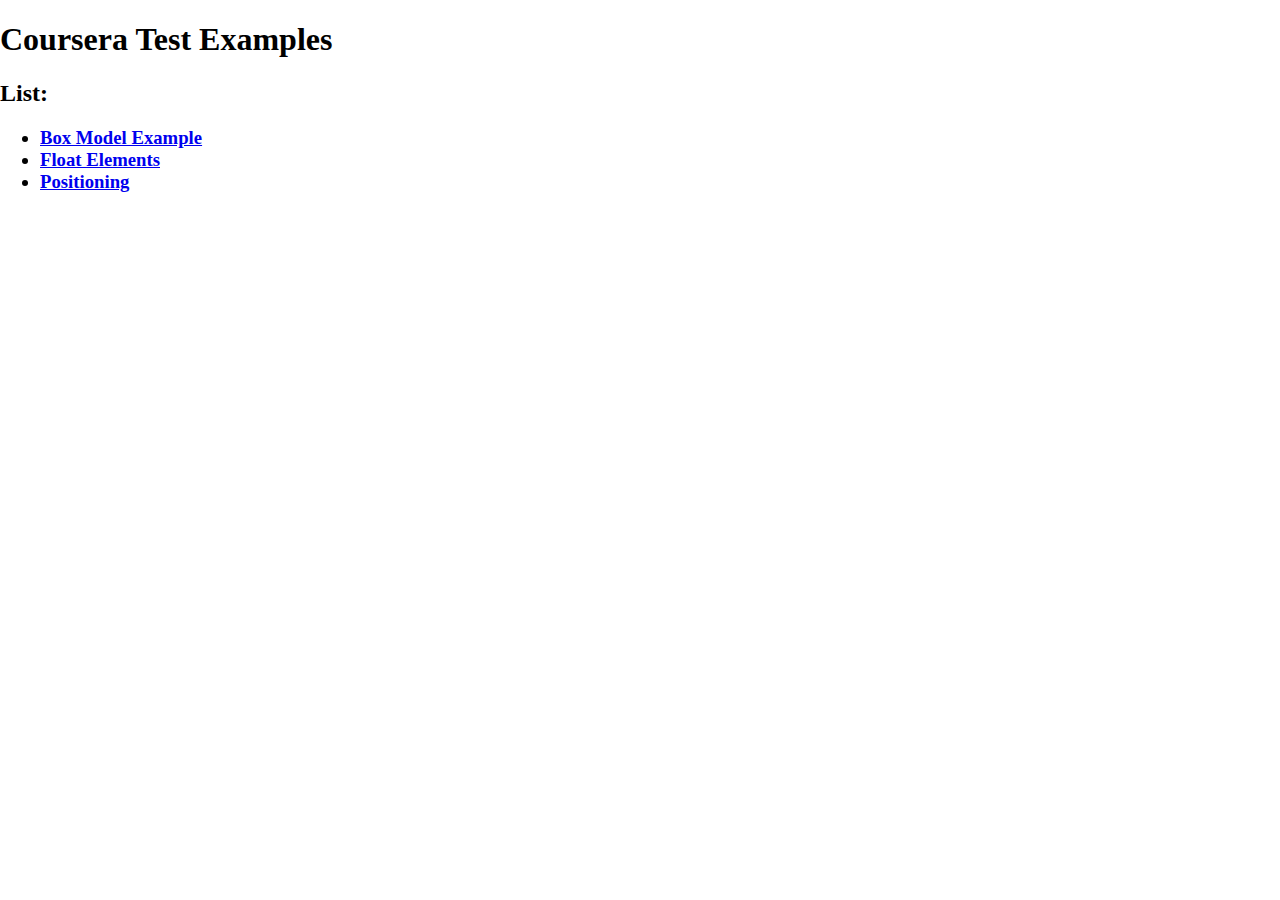
<file: site/index.html>
<!DOCTYPE html>
<html lang="en">
<head>
    <meta charset="UTF-8">
    <meta http-equiv="X-UA-Compatible" content="IE=edge">
    <meta name="viewport" content="width=device-width, initial-scale=1.0">
    <title>My First GitHub Web Page</title>

    <link rel="stylesheet" href="css/style.css">
</head>
<body>
    <header><h1>Coursera Test Examples</h1></header>
    <div>
        <h2>List:</h2>
        <ul>
            <h3>
                <li><a href="box-model/box-model.html" target="_blank">Box Model Example</a></li>
                <li><a href="float-elements/float-elements.html" target="_blank">Float Elements</a></li>
                <li><a href="positioning/positioning.html" target="_blank">Positioning</a></li>
            </h3>
        </ul>
    </div>
</body>
</html>
</file>
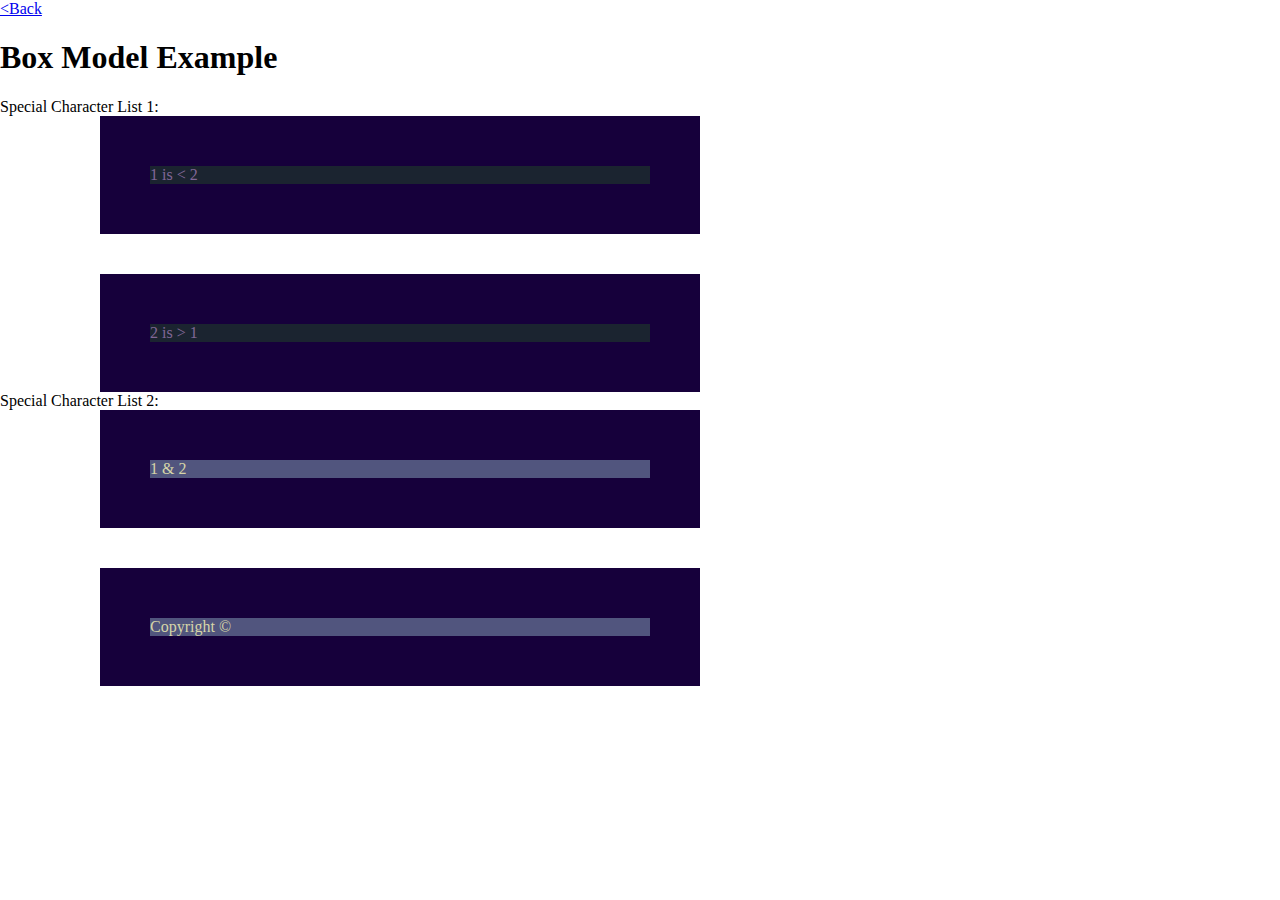
<file: site/box-model/box-model.html>
<!DOCTYPE html>
<html lang="en">
<head>
    <meta charset="UTF-8">
    <meta http-equiv="X-UA-Compatible" content="IE=edge">
    <meta name="viewport" content="width=device-width, initial-scale=1.0">
    <title>Box Model</title>
    <link rel="stylesheet" href="../css/style.css">
    <link rel="stylesheet" href="box-model-style.css">
</head>
<body>
    <div><a href="../index.html">&lt;Back</a></div>
    <h1>Box Model Example</h1>
    <div class="spclchar-list1">
        Special Character List 1:
        <span class="list1">1 is &lt; 2</span>
        <span class="list2">2 is &gt; 1</span>
    </div>
    <div class="spclchar-list2">
        Special Character List 2:
        <span class="list1">1 &amp; 2</span>
        <span class="list2">Copyright &copy;</span>
    </div>
</body>
</html>
</file>
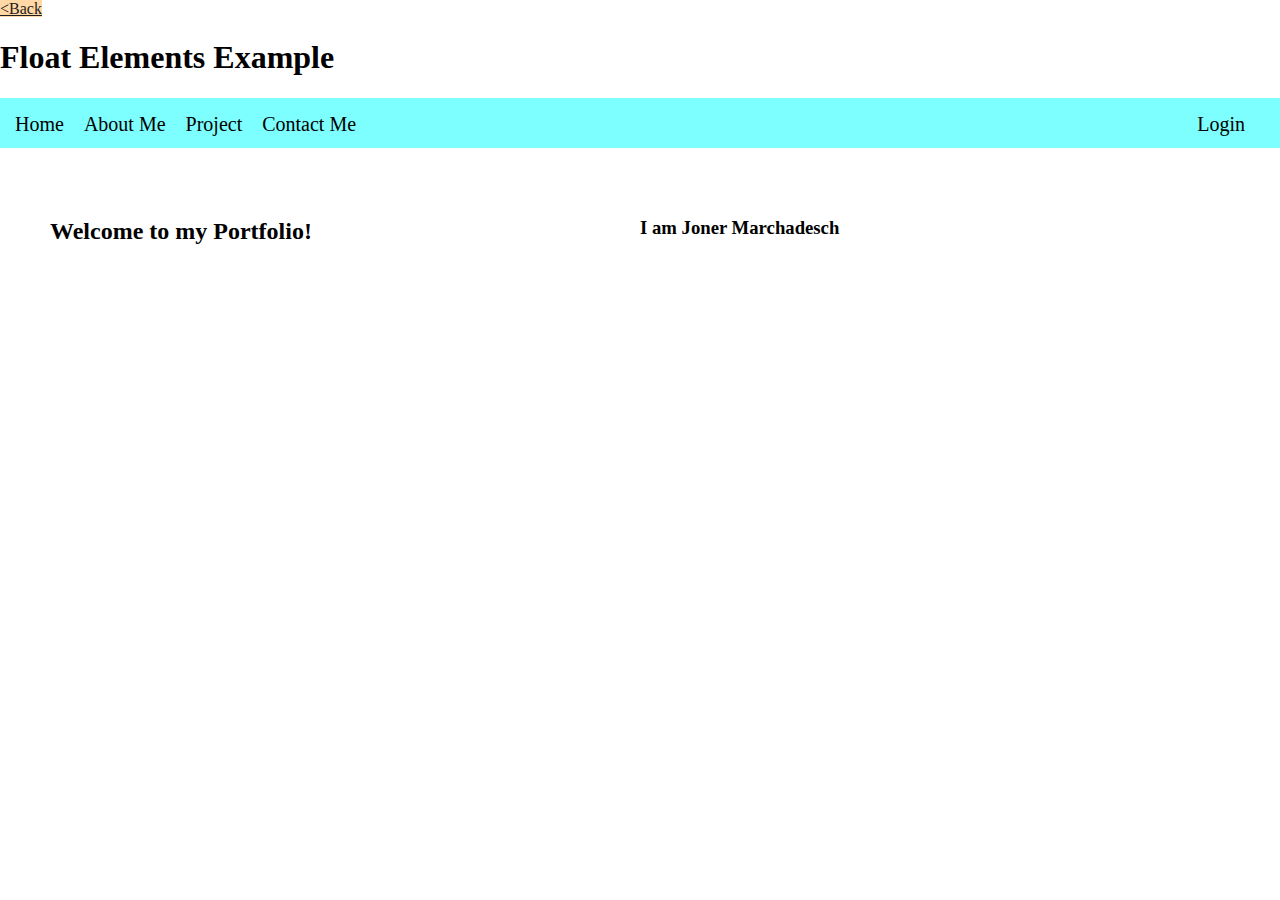
<file: site/float-elements/float-elements.html>
<!DOCTYPE html>
<html lang="en">
<head>
    <meta charset="UTF-8">
    <meta http-equiv="X-UA-Compatible" content="IE=edge">
    <meta name="viewport" content="width=device-width, initial-scale=1.0">
    <title>Float Elements</title>
    <link rel="stylesheet" href="../css/style.css">
    <link rel="stylesheet" href="float-elements-style.css">
</head>
<body>
    <div><a href="../index.html">&lt;Back</a></div>
    <h1>Float Elements Example</h1>
    <nav>
        <ul>
            <li><a href="#">Home</a></li>
            <li><a href="#">About Me</a></li>
            <li><a href="#">Project</a></li>
            <li><a href="#">Contact Me</a></li>
            <li><a href="#">Login</a></li>
        </ul>
    </nav>
    <section class="hero">
        <div class="left-side-hero">
            <h2>Welcome to my Portfolio&excl;</h2>
        </div>
        <div class="right-side-hero">
            <h3>I am Joner Marchadesch</h3>
        </div>
    </section>
</body>
</html>
</file>
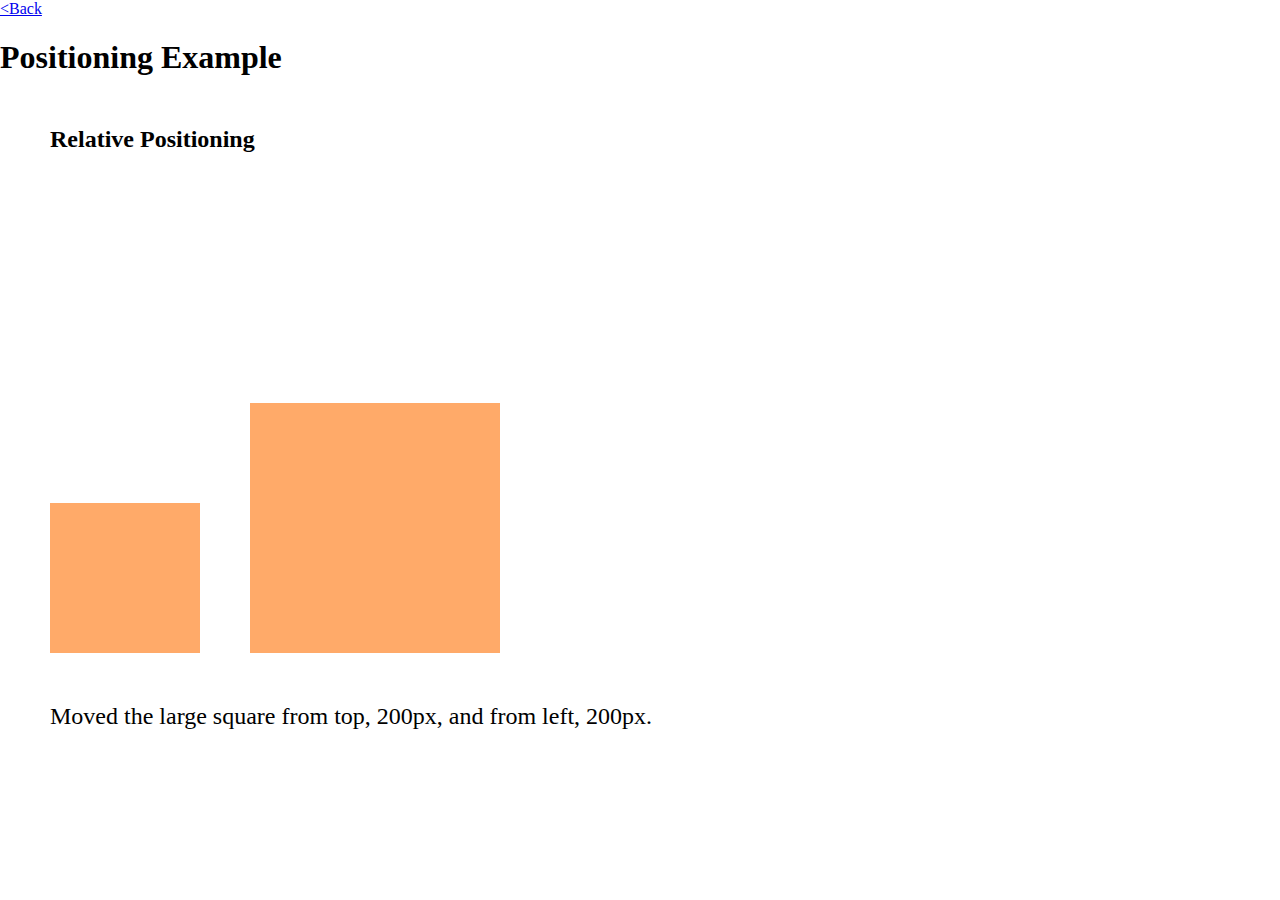
<file: site/positioning/positioning.html>
<!DOCTYPE html>
<html lang="en">
<head>
    <meta charset="UTF-8">
    <meta http-equiv="X-UA-Compatible" content="IE=edge">
    <meta name="viewport" content="width=device-width, initial-scale=1.0">
    <title>Positioning</title>
    <link rel="stylesheet" href="../css/style.css">
    <link rel="stylesheet" href="positioning-style.css">
</head>
<body>
    <div><a href="../index.html">&lt;Back</a></div>
    <h1>Positioning Example</h1>
    <h2>Relative Positioning</h2>
    <div class="square-lg"></div>
    <div class="square-sm"></div>
    <p>Moved the large square from top, 200px, and from left, 200px.</p>
</body>
</html>
</file>
<file: site/css/style.css>
*{
    box-sizing: border-box;
}

body{
    margin: 0;
    padding: 0;
}
</file>
<file: site/box-model/box-model-style.css>
.spclchar-list1 > span, .spclchar-list2 > span{
    display: block;
    width: 600px;
    margin-left: 100px;
    border: 50px solid #16003B;
}    

.spclchar-list1  span{
    color: #816797;
    background-color: #1B2430;
}

.spclchar-list2  span{
    color: #D6D5A8;
    background-color: #51557E;
}

.list1{
    margin-bottom: 40px;
}

.list2{
    margin-top: 20px;
}
</file>
<file: site/float-elements/float-elements-style.css>
/*Navigation Bar*/
nav{
    background-color: rgb(125, 255, 255);
    height: 50px
}

ul{
    padding: 15px;
}

ul li{
    list-style: none;
    float: left;
    margin-right: 20px;
    font-size: 125%;
}

ul li:nth-child(5){
    float: right;
    margin-right: 20px;
}

ul li > a{
    text-decoration: none;
    color: #000;
}

a:hover{
    color: rgb(29, 29, 29);
    background: rgb(255, 216, 166);
}

/*Hero*/
.hero{
    padding: 50px
}

.left-side-hero{
    float: left;
    width: 50%
}

.right-side-hero{
    float: right;
    width: 50%
}
</file>
<file: site/positioning/positioning-style.css>
h2{
    margin: 50px;
}

p{
    margin: 50px;
    font-size: 150%;
}

/*Relative Positioning*/
.square-lg{
    height: 250px;
    width: 250px;
    background-color: #ffaa69;
    margin: 50px;
    position: relative;
    top: 200px;
    left: 200px;
}

.square-sm{
    height: 150px;
    width: 150px;
    background-color: #ffaa69;
    margin: 50px;
}

/**/
</file>
